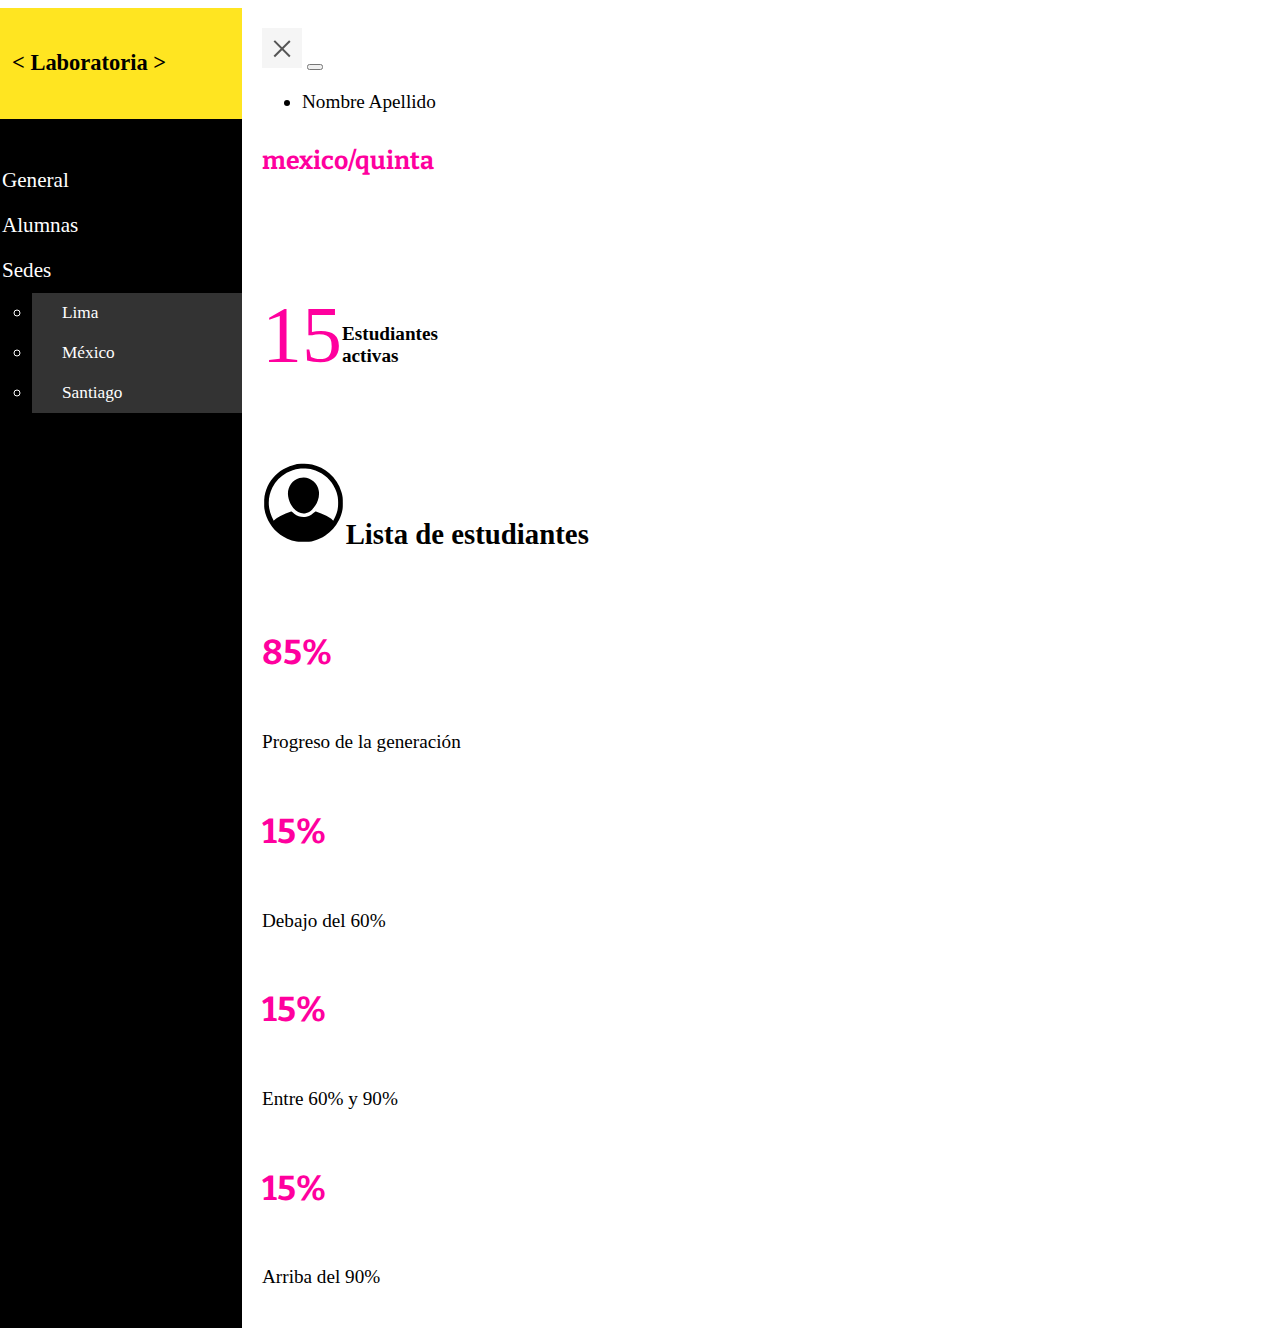
<file: src/data.html>
<html lang="en">
<head>
    <meta charset="UTF-8">
    <meta name="viewport" content="width=device-width, initial-scale=1.0">
    <meta http-equiv="X-UA-Compatible" content="ie=edge">
    <title>Data Dashboard</title>
    <link rel="stylesheet" href="https://stackpath.bootstrapcdn.com/bootstrap/4.1.0/css/bootstrap.min.css" integrity="sha384-9gVQ4dYFwwWSjIDZnLEWnxCjeSWFphJiwGPXr1jddIhOegiu1FwO5qRGvFXOdJZ4" crossorigin="anonymous">
    <meta name="viewport" content="width=device-width, initial-scale=1, shrink-to-fit=no">
    <link rel="stylesheet" href="style.css" />
    <link href="https://fonts.googleapis.com/css?family=Bitter:400,700|Open+Sans:300,400,600" rel="stylesheet">
    <link rel="stylesheet" href="https://use.fontawesome.com/releases/v5.1.0/css/all.css" integrity="sha384-lKuwvrZot6UHsBSfcMvOkWwlCMgc0TaWr+30HWe3a4ltaBwTZhyTEggF5tJv8tbt" crossorigin="anonymous">
</head>
<body>
    <main class="container-fluid">
        <section class="marg font"> <!--Barra de Navegación-->
            <div class="wrapper">
                <nav id="sidebar">
                    <div class="sidebar-header">
                        <h3> < Laboratoria > </h3>
                    </div>
                    <ul class="list-unstyled components">
                        <li>
                            <a href="#" id="general">General</a>
                        </li>
                        <li>
                            <a href="#" id="pruebas">Alumnas</a>
                        </li>
                        <li class="active">
                            <a href="#homeSubmenu" data-toggle="collapse" aria-expanded="false" class="dropdown-toggle">Sedes</a>
                            <ul class="collapse list-unstyled" id="homeSubmenu">
                                <li>
                                    <a href="#" id="lima">Lima</a>
                                </li>
                                <li>
                                    <a href="#" id="mexico">México</a>
                                </li>
                                <li>
                                    <a href="#" id="santiago">Santiago</a>
                                </li>
                            </ul>
                        </li>
                    </ul>
                </nav>
                <div id="content">
                    <nav class="navbar navbar-expand-lg navbar-light bg-light">
                        <div class="container-fluid">
                            <button type="button" id="sidebarCollapse" class="navbar-btn">
                                <span></span>
                                <span></span>
                                <span></span>
                            </button>
                            <button class="btn btn-dark d-inline-block d-lg-none ml-auto" type="button" data-toggle="collapse" data-target="#navbarSupportedContent" aria-controls="navbarSupportedContent" aria-expanded="false" aria-label="Toggle navigation">
                                <i class="fas fa-align-justify"></i>
                            </button>
                            <div class="collapse navbar-collapse" id="navbarSupportedContent">
                                <ul class="nav navbar-nav ml-auto">
                                    <li class="nav-item active">
                                        <a class="nav-link" href="#"> <i class="far fa-grin"></i> Nombre Apellido </a>
                                    </li>
                                </ul>
                            </div>
                        </div>
                    </nav>
                    <!-- Pantalla que se muestra al entrar-->
                    <section id= "screens" class="jumbotron">
                        <div class="row">
                            <div class="col-12 p-3"><h4 class="title">mexico/quinta</h4></div>
                            <div id="demo" class="col-12 col-md-6"><span><p class="size inline user p-3">15</p></span><h4 class="inline">Estudiantes <br> activas</h4></div>
                            <div class="col-12 col-md-6"><img src="img/user.svg" alt="" class="inline p-3"><h2 class="inline">Lista de estudiantes</h2></div>
                            <div class="col-12 col-md-3 pt-5"> <h5 class="size per">85%</h5><p>Progreso de la generación</p></div>
                            <div class="col-12 col-md-3 pt-5"> <h5 class="size per">15%</h5><p>Debajo del 60%</p></div>
                            <div class="col-12 col-md-3 pt-5"> <h5 class="size per">15%</h5><p>Entre 60% y 90%</p></div>
                            <div class="col-12 col-md-3 pt-5"> <h5 class="size per">15%</h5><p>Arriba del 90%</p></div>
                        </div>
                      </section>
                      <section id= "generalPantalla" class="jumbotron none">
                        <div class="row">
                            <div class="col-12 p-3"><h4> < Laboratoria ></h4></div>
                            <div id="demo" class="col-12 col-md-6"><span><p class="size inline user p-3" id="contador"></p></span><h4 class="inline">Estudiantes</h4></div>
                            <div class="col-12 col-md-6" id="lista"><img src="img/user.svg" alt="" class="inline p-3"><h2 class="inline">Lista de estudiantes</h2></div>
                            <div class="col-12 col-md-3 pt-5"> <p class="title">Promedio de las generaciones</p></div>
                            <div class="col-12 col-md-3 pt-5"> <h5 class="size per" id="promL"></h5><p>Lima</p></div>
                            <div class="col-12 col-md-3 pt-5" > <h5 class="size per" id="promM"></h5><p>México</p></div>
                            <div class="col-12 col-md-3 pt-5" > <h5 class="size per" id="promS"></h5><p>Santiago</p></div>
                        </div>
                      </section>
                      <div class="none" id="contenido">
                        </div>
                      <section class="none" id="table">
                        <table class="table table-striped text-center">
                            <thead>
                              <tr>
                                <th scope="col">Nombre</th>
                                <th scope="col">Generación</th>
                                <th scope="col">Porcentaje de completitud</th>
                              </tr>
                            </thead>
                            <tbody id="tBody">
                              
                            </tbody>
                          </table>
                          
                      </section>  
        </section> <!--Barra de Navegación-->
    </section><!--Prueba-->
    </main>
    <script src="data.js" charset="utf-8"></script>
    <script src="main.js" charset="utf-8"></script>
    <!-- jQuery CDN - Slim version (=without AJAX) -->
    <script src="https://code.jquery.com/jquery-3.3.1.slim.min.js" integrity="sha384-q8i/X+965DzO0rT7abK41JStQIAqVgRVzpbzo5smXKp4YfRvH+8abtTE1Pi6jizo" crossorigin="anonymous"></script>
    <!-- Popper.JS -->
    <script src="https://cdnjs.cloudflare.com/ajax/libs/popper.js/1.14.0/umd/popper.min.js" integrity="sha384-cs/chFZiN24E4KMATLdqdvsezGxaGsi4hLGOzlXwp5UZB1LY//20VyM2taTB4QvJ" crossorigin="anonymous"></script>
    <!-- Bootstrap JS -->
    <script src="https://stackpath.bootstrapcdn.com/bootstrap/4.1.0/js/bootstrap.min.js" integrity="sha384-uefMccjFJAIv6A+rW+L4AHf99KvxDjWSu1z9VI8SKNVmz4sk7buKt/6v9KI65qnm" crossorigin="anonymous"></script>
    <script type="text/javascript">
        $(document).ready(function () {
            $('#sidebarCollapse').on('click', function () {
                $('#sidebar').toggleClass('active');
                $(this).toggleClass('active');
            });
        });
    </script>
</body>
</html>
</file>
<file: src/style.css>
/* Colores de Laboratoria
Yellow 255,229,33  /   #FFE521
Pink    255,0,158  /   #FF009E
Green  86,248,154  /   #56F89A
*/

/* Login */
.black{
    color: black;
}

.inputs{
    border: 1px solid gainsboro;
    padding: .3rem;
    border-radius: .4rem;
    margin: 1rem;
}

.nav-bg {
    background-color: #FFE521;
    height: 100vh;
    width: 4.2rem;
    margin-left: -1rem;
}

.none {
    display: none;
}

.size {
    font-size: 1.5em;
}


/* Menú */
=======
@import "https://fonts.googleapis.com/css?family=Poppins:300,400,500,600,700";
body {
    font-family: 'Open Sans', sans-serif;
    background: #fafafa;
}

.marg{
    margin-left: -1rem;
}

.font{
    font-size: 1.2em;
    font-weight: 300;
}

.bold {
    font-weight: 400;
}

a, a:hover, a:focus {
    color: inherit;
    text-decoration: none;
    transition: all 0.3s;
}
.navbar-btn {
    box-shadow: none;
    outline: none !important;
    border: none;
}
.wrapper {
    display: flex;
    width: 100%;
    align-items: stretch;
    perspective: 1500px;
}
#sidebar {
    min-width: 250px;
    max-width: 250px;
    background: #000000;
    color: #fff;
    transition: all 0.6s cubic-bezier(0.945, 0.020, 0.270, 0.665);
    transform-origin: bottom left;
}

#sidebar.active {
    margin-left: -250px;
    transform: rotateY(100deg);
}

#sidebar .sidebar-header {
    padding: 20px;
    color: #000000;
    background: #ffe521;
}

#sidebar ul.components {
    padding: 20px 0;
    border-bottom: 1px solid #000000;
}

#sidebar ul p {
    color: #fff;
    padding: 10px;
}

#sidebar ul li a {
    padding: 10px;
    font-size: 1.1em;
    display: block;
}
#sidebar ul li a:hover {
    color: #ffa000;
    background: #282a27;
}

#sidebar ul li.active > a, a[aria-expanded="true"] {
    color: #fff;
    background: #000000;
}

a[data-toggle="collapse"] {
    position: relative;
}

.dropdown-toggle::after {
    display: block;
    position: absolute;
    top: 50%;
    right: 20px;
    transform: translateY(-50%);
}

ul ul a {
    font-size: 0.9em !important;
    padding-left: 30px !important;
    background: #333333;
}

ul.CTAs {
    padding: 20px;
}

ul.CTAs a {
    text-align: center;
    font-size: 0.9em !important;
    display: block;
    border-radius: 5px;
    margin-bottom: 5px;
}

#content {
    width: 100%;
    padding: 20px;
    min-height: 100vh;
    transition: all 0.3s;
}

#sidebarCollapse {
    width: 40px;
    height: 40px;
    background: #f5f5f5;
    cursor: pointer;
}

#sidebarCollapse span {
    width: 80%;
    height: 2px;
    margin: 0 auto;
    display: block;
    background: #555;
    transition: all 0.8s cubic-bezier(0.810, -0.330, 0.345, 1.375);
    transition-delay: 0.2s;
}

#sidebarCollapse span:first-of-type {
    transform: rotate(45deg) translate(2px, 2px);
}
#sidebarCollapse span:nth-of-type(2) {
    opacity: 0;
}
#sidebarCollapse span:last-of-type {
    transform: rotate(-45deg) translate(1px, -1px);
}


#sidebarCollapse.active span {
    transform: none;
    opacity: 1;
    margin: 5px auto;
}

@media (max-width: 768px) {
    #sidebar {
        margin-left: -250px;
        transform: rotateY(90deg);
    }
    #sidebar.active {
        margin-left: 0;
        transform: none;
    }
    #sidebarCollapse span:first-of-type,
    #sidebarCollapse span:nth-of-type(2),
    #sidebarCollapse span:last-of-type {
        transform: none;
        opacity: 1;
        margin: 5px auto;
    }
    #sidebarCollapse.active span {
        margin: 0 auto;
    }
    #sidebarCollapse.active span:first-of-type {
        transform: rotate(45deg) translate(2px, 2px);
    }
    #sidebarCollapse.active span:nth-of-type(2) {
        opacity: 0;
    }
    #sidebarCollapse.active span:last-of-type {
        transform: rotate(-45deg) translate(1px, -1px);
    }

}

.user {
    font-size: 5rem;
    color: #FF009E;
}

.inline{
    display: inline-block;
}
.smile {
   font-size: 6rem;
   padding: 1rem;
   color: #6c757d;
}

.txto{
   display: inline-block;
   font-size: 1rem;
   padding: 1rem;
   background-color: #ff1b9d21;

}

.boldi {
   font-family: bitter;
   font-size: 1.3em;
   color: #FF009E;
}

.per {
    font-family: bitter;
   font-size: 1.8em;
   color: #FF009E;
}

.title {
    font-family: bitter;
   font-size: 1.3em;
   color: #FF009E;
}

.table-striped>tbody>tr:nth-child(odd)>td, 
.table-striped>tbody>tr:nth-child(odd)>th {
   background-color: #ff1b9d21; 
 }
</file>
